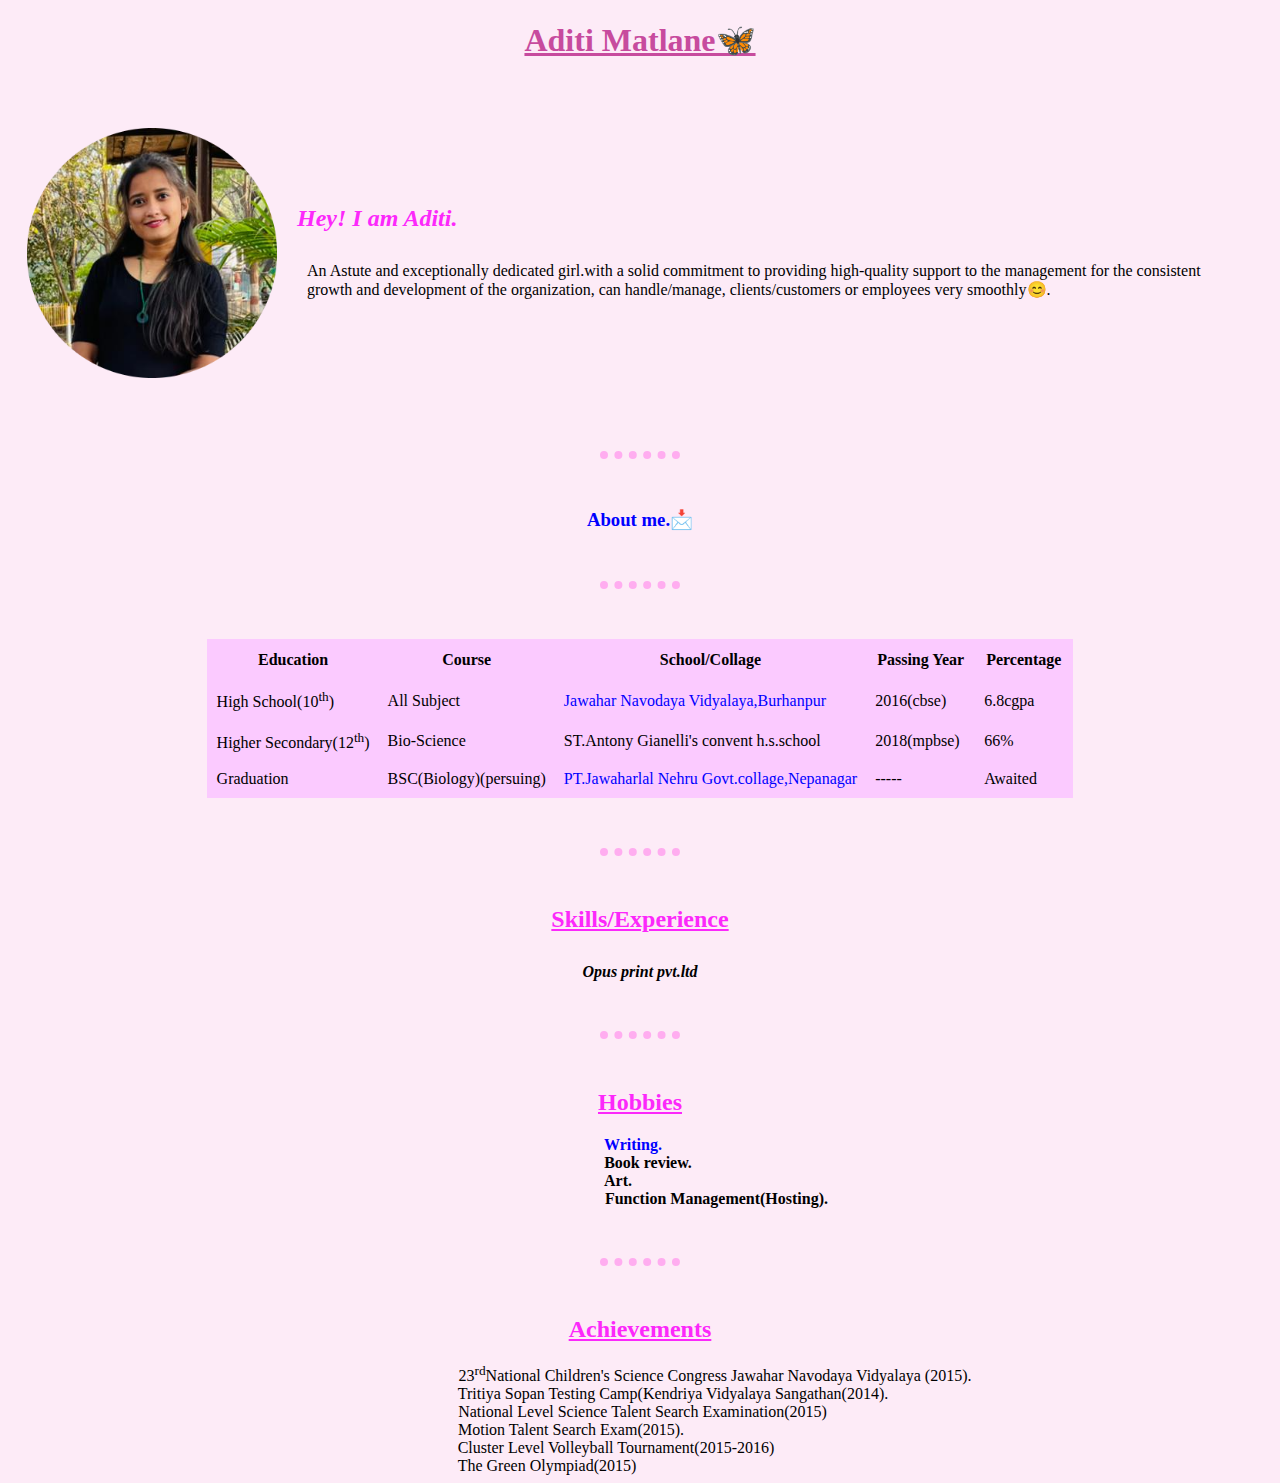
<file: index.html>
<!DOCTYPE html>
<html lang="en">
<head>
    <meta charset="UTF-8">
    <meta http-equiv="X-UA-Compatible" content="IE=edge">
    <meta name="viewport" content="width=device-width, initial-scale=1.0">
    <title>Aditi Resume</title>
    <link rel="stylesheet" href="style1.css">
</head>
<body>
    <h1 style="text-align: center;"> Aditi Matlane🦋</h1>
    <table cellspacing="18px">
        <tr>
         <td><img src="IMG-20220214-WA0003-modified.png" alt="Aditi profile picture" width="250px" style="align-content: center;"></td>
        <td> <h2><em>Hey! I am Aditi.</em></h2>
        <p style="align-content: center ; padding: 10px;">An Astute and exceptionally dedicated girl.with a solid commitment to providing high-quality support to the management for the consistent growth and development of the organization, can handle/manage, clients/customers or employees very smoothly😊.</p>
    </table>
    <hr>
    <h3 style="text-align: center; margin: 50px;" ><a href="aboutme1.html " style="hover:red;">About me.📩</a></h3>
    <hr>
    <table style="background-color: #FBCAFF ;" >
        <thead>
            <tr>
                <th style="padding: 3px;">Education</th>
                <th style="padding: 3px;">Course</th>
                <th style="padding: 3px;">School/Collage</th>
                <th style="padding: 10px;">Passing Year</th>
                <th style="padding: 10px; ">Percentage</th>
            </tr>
        </thead>
        <tbody>
            <tr>
                <td style="padding: 8px; margin-top: 10;">High School(10<sup>th</sup>)</td>
                <td style="padding: 8px; margin-top: 10;">All Subject</td>
                <td style="padding: 8px; margin-top: 10;"><a href="https://www.navodaya.gov.in/nvs/nvs-school/Burhanpur/en/home/">Jawahar Navodaya Vidyalaya,Burhanpur</a></td>
                <td style="padding: 8px; margin-top: 10;">2016(cbse)</td>
                <td style="padding: 8px; margin-top: 10;">6.8cgpa</td>
            </tr>
            <tr>
                <td style="padding: 8px;">Higher Secondary(12<sup>th</sup>)</td>
                <td style="padding: 8px;">Bio-Science</td>
                <td style="padding: 8px;">ST.Antony Gianelli's convent h.s.school</td>
                <td style="padding: 8px;">2018(mpbse)</td>
                <td style="padding: 8px;">66%</td>
            </tr>
            <tr><td style="padding: 8px;">Graduation</td>
            <td style="padding: 8px;">BSC(Biology)(persuing)</td>
        <td style="padding: 8px;"><a href="http://www.mphighereducation.nic.in/InstitutePortal/Public/About_Institute.aspx?InstId=MzYw">PT.Jawaharlal Nehru Govt.collage,Nepanagar</a></td>
        <td style="padding: 8px;">-----</td>
        <td style="padding: 8px;">Awaited</td>
    
    </tr>
            
        </tbody>
    </table>
    <hr>
    <h2 style="text-align: center; margin-top: 50px; text-decoration: underline;">Skills/Experience</h2>
    <p style="text-align: center; margin-top: 30px; margin-bottom: 30px;"><em><b><li style="text-align: center; margin-top: 30px; margin-bottom: 50px;">Opus print pvt.ltd</li></b></em></p>
    <hr>
    <h2 style="text-align: center; margin-top: 50px; text-decoration: underline;">Hobbies</h2>
    
        <li style="text-align: center; padding-right: 14px;"><a href="https://instagram.com/motizaa?utm_medium=copy_link"><b>Writing.</b></a></li>
        <li style="text-align: center; padding-left: 16px;"><b> Book review.</b></li>
        <li style="text-align: center; padding-right: 44px;"><b>Art.</b></li>
        <li style="text-align: center; padding-left: 153px; margin-bottom: 50px;"><b>Function Management(Hosting). </b></li>
   
    <hr>
    <h2 style="text-align: center; margin-top: 50px; text-decoration: underline;">Achievements</h2>
    
            <li style="text-align: center; padding-left: 150px;">23<sup>rd</sup>National Children's Science Congress Jawahar Navodaya Vidyalaya (2015).</li>
            <li style="text-align: center; padding-left: 66px;">Tritiya Sopan Testing Camp(Kendriya Vidyalaya Sangathan(2014).</li>
            <li style="text-align: center; padding-left: 5px;">National Level Science Talent Search Examination(2015)</li>
            <li style="text-align: center; padding-right: 138px;">Motion Talent Search Exam(2015).</li>
            <li style="text-align: center; padding-right: 48px;">Cluster Level Volleyball Tournament(2015-2016)</li>
            <li style="text-align: center; padding-right: 186px;">The Green Olympiad(2015)</li>
      

</body>
</html>
</file>
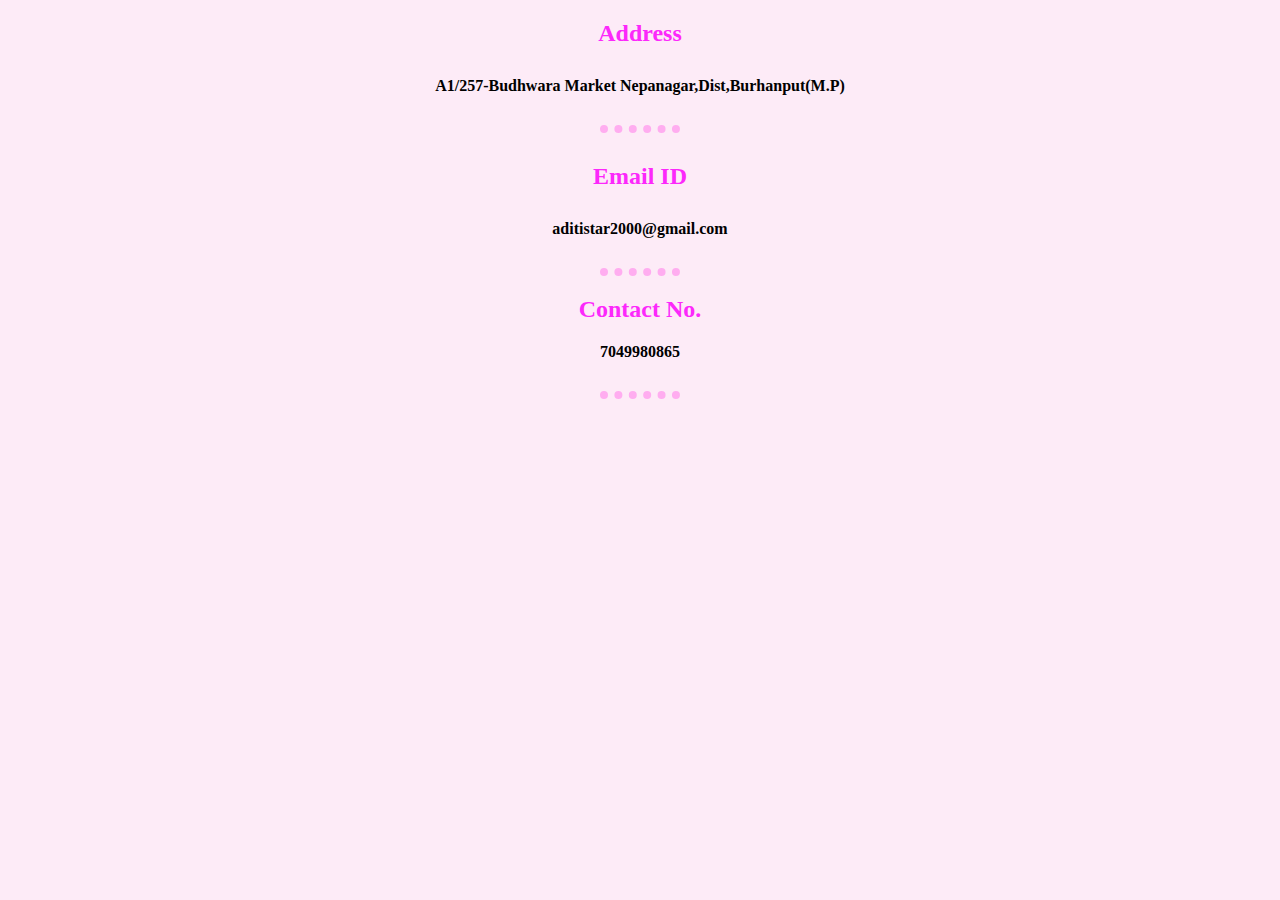
<file: aboutme1.html>
<!DOCTYPE html>
<html lang="en">
<head>
    <meta charset="UTF-8">
    <meta http-equiv="X-UA-Compatible" content="IE=edge">
    <meta name="viewport" content="width=device-width, initial-scale=1.0">
    <title>Document</title>
    <link rel="stylesheet" href="style1.css">
</head>
<body>
    <h2 style="text-align: center; margin-bottom: 30px;">Address</h2><p style="text-align: center; margin-bottom: 30px;" ><b>A1/257-Budhwara Market Nepanagar,Dist,Burhanput(M.P)</b></p>
<hr>
<h2 style="text-align: center; margin-top: 30px; margin-bottom: 30px;">Email ID</h2>
<p style="text-align: center; margin-bottom: 30px;" ><b>aditistar2000@gmail.com</b></p>
<hr>
<h2 style="text-align: center;">Contact No.</h2>
<p style="text-align: center; margin-bottom: 30px;"><b>7049980865</b></p>
<hr>
</body>
</html>
</file>
<file: style1.css>
a{ text-decoration:chartreuse;
    color: blue;

}

body{
    background-color:#FDEBF7;
    
    
}
h1{ text-decoration: underline;
    color: #c74b9e;
    text-emphasis: none;
    
}
h2{
    color: 
    #FC28FB;
}
table,p{
    text-emphasis: none;
}
hr{ border-color: #FFADF0;
   border-width: 8px;
    border-style:  none;
    border-top-style: dotted;
    width: 80px;
}
table{ 
    margin-bottom:  50px;
    margin-top: 50px;
    margin-left: auto;
    margin-right: auto


}
a:hover{
    color: rgb(189, 21, 21);
    background-color: #6dcfec;
    
}
a:visited{
    color: rgb(18, 70, 94);
}
h1:hover{
    color: #40c94b;
    
}
</file>
